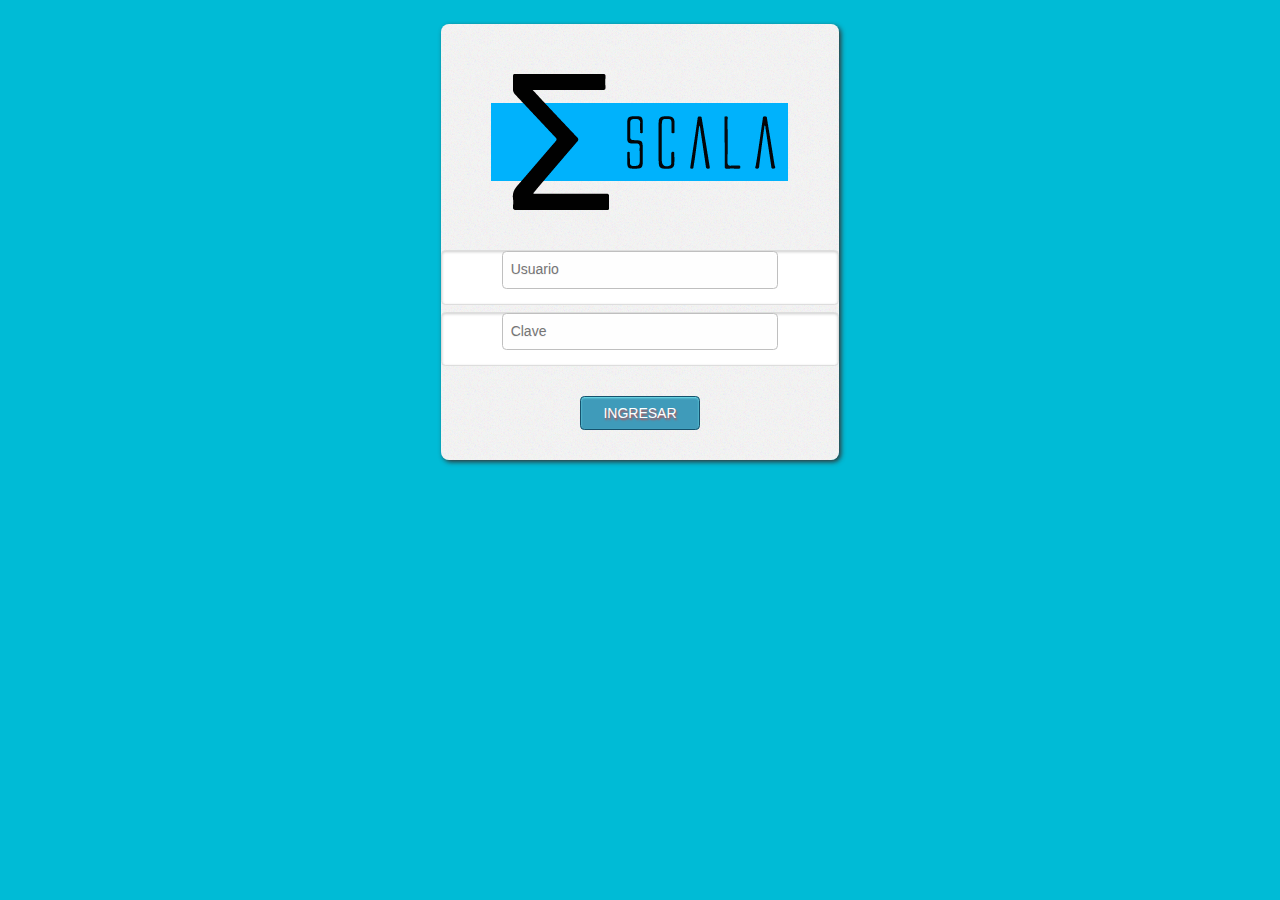
<file: index.html>
<!DOCTYPE html>
<html>
    <head>
        <meta charset="utf-8" />
        <meta name="format-detection" content="telephone=no" />
        <meta name="viewport" content="user-scalable=no, initial-scale=1, maximum-scale=1, minimum-scale=1, width=device-width, height=device-height" />
        <title>APPREDA VOTES LIST</title>
        
        <link href="css/jquery.mobile-1.4.5.min.css" rel="stylesheet" type="text/css"/>
        <link href="css/bootstrap.min.css" rel="stylesheet" type="text/css"/>
        <link href="css/style.css" rel="stylesheet" type="text/css"/>
        
        <script src="js/jquery-2.1.4.min.js" type="text/javascript"></script>
        <script src="js/jquery.mobile-1.4.5.min.js" type="text/javascript"></script>
        <!--script src="js/bootstrap.min.js" type="text/javascript"></script-->

        <script>
            var URL                 = null;
            var METODO              = null;
            var VALOR               = null;
            var LOADER              = null;
            var ERROR               = null;
            var COD_OPERACION       = null;
            var COD_ENTIDAD         = null;
            var COD_MUNICIPIO       = null;
            var COD_SECCION         = null;
            var COD_CASILLA         = null;
            var CONSECUTIVO         = null;
            var DATA                = null;

            function call_Ajax_Jsonp(URL, METODO, VALOR, LOADER, ERROR, FN) 
            {
                $.ajax
                ({
                    type: "GET",
                    url: URL,
                    data:
                    {
                        m: METODO,
                        v: VALOR
                    },
                    dataType: "jsonp",
                    jsonp: "callback",
                    jsonpCallback: "JasonpCallback",
                    async: false,
                    beforeSend: function()
                    {
                        $(LOADER).css("display", "block");
                        $(LOADER).css("padding-bottom", "15px");
                    },
                    complete: function()
                    {
                        $(LOADER).css("display", "none");
                    },
                    success: function(data)
                    {
                        FN(data);
                    },
                    error: function () 
                    {
                        $(ERROR).css("display", "block");
                        $(ERROR).html("<p style='padding:10px; color:red;'>No se pudo conectar, por favor intente nuevamente.</p>");
                    }
                });
            }
            $(document).on("pagebeforeshow", "#index", function()
            {
                localStorage.clear();

                $("#button-inicio-session").click(function(e)
                {
                    USUARIO             = $('#usuario').val();
                    CLAVE               = $('#clave').val();
                    //URL                 = "common/ws.php?format=json";
                    URL                 = "http://escala.org.mx/APPREDA_VOTES_LIST/common/ws.php?format=json";
                    METODO              = "LOGIN_LIST";
                    VALOR               = USUARIO + "|" + CLAVE;
                    LOADER              = "#loader";
                    ERROR               = "#error";

                    $(ERROR).css("display", "none");

                    if($("#usuario").val().length > 0 && $("#clave").val().length > 0)
                    {    
                        call_Ajax_Jsonp(URL, METODO, VALOR, LOADER, ERROR, function(data) 
                        {
                            if(data[0].RESULTADO === "0000")
                            {
                                localStorage.setItem("COD_OPERACION", data[0].COD_OPERACION);
                                localStorage.setItem("COD_ENTIDAD", data[0].COD_ENTIDAD);
                                localStorage.setItem("COD_MUNICIPIO", data[0].COD_MUNICIPIO);
                                localStorage.setItem("COD_SECCION", data[0].COD_SECCION);
                                localStorage.setItem("COD_CASILLA", data[0].COD_CASILLA);

                                $.mobile.pageContainer.pagecontainer
                                (
                                    "change", 
                                    "#main", 
                                    {
                                        showLoadMsg: true,
                                        reload: false,
                                        reverse:false,
                                        transition: "slide",
                                        changeHash: true
                                    }
                                );                    
                            }
                            else
                            {
                                $(ERROR).css("display", "block");
                                $(ERROR).html("<p style='color:red; font-size:14px;'>Usuario no encontrado.</p>");
                                e.preventDefault();
                            }
                        });                         
                    }
                    else 
                    {
                        $(ERROR).css("display", "block");
                        $(ERROR).html("<p style='color:red; font-size:14px;'>Todos los campos son obligatorios.</p>"); 
                        e.preventDefault();
                    }
                });
            });
            
            
            

            $(document).on("pagebeforeshow", "#main", function()
            {   
                COD_OPERACION   = localStorage.getItem('COD_OPERACION');
                COD_ENTIDAD     = localStorage.getItem('COD_ENTIDAD');
                COD_MUNICIPIO   = localStorage.getItem('COD_MUNICIPIO');
                COD_SECCION     = localStorage.getItem('COD_SECCION');
                COD_CASILLA     = localStorage.getItem('COD_CASILLA');
                
                $('#titulo').append("VOTANTES CASILLA: " + COD_CASILLA);
                
                //URL                 = "common/ws.php?format=json";
                URL                 = "http://escala.org.mx/APPREDA_VOTES_LIST/common/ws.php?format=json";
                METODO              = "LEER_VOTANTES_CASILLA";
                VALOR               = COD_OPERACION + "|" + COD_ENTIDAD + "|" + COD_MUNICIPIO + "|" + COD_SECCION + "|" + COD_CASILLA;
                LOADER              = "#loader";
                ERROR               = "#error";
                
                call_Ajax_Jsonp(URL, METODO, VALOR, LOADER, ERROR, function(data) 
                {
                    if(data[0].RESULTADO === "0000")
                    {  
                        
                        $.each(data, function(index)
                        { 
                            if (index !== 0)
                            {
                                CONSECUTIVO = data[index].CONSECUTIVO;
                                VOTANTES =                                          
                                    "<tr>" +
                                        "<td style='text-align:center'>" + CONSECUTIVO + "</td>" +
                                    "</tr>"
                                $('#votantes').append(VOTANTES);
                            }
                        });
                    }
                    else
                    {
                        $(ERROR).css("display", "block");
                        $(ERROR).html("<p style='color:red; font-size:14px;'>"+ data[0].MENSAJE +".</p>");
                        $(LOADER).css("display", "none");
                    }
                }); 
                    
                $("#button-refrescar").click(function(e)
                {
                    location.reload();
                }); 
            });
        </script>
    </head> 
    <body>
        <div id="index" class="ui-page" data-role="page" data-title="APPREDA VOTES LIST">
            <div class="ui-content">
                <div class="row">
                    <div class="col-sm-6 col-md-4 col-sm-offset-3 col-md-offset-4">
                        <div class="login-box clearfix animated flipInY">
                            <div class="login-logo" style="padding: 20px;">
                                <a href="#"><img class="img-responsive" src="img/logo-2.png" alt="" /></a>
                            </div> 
                            <div class="login-form" style="margin-top: 20px;">
                                <input type="text" placeholder="Usuario" name="usuario" id="usuario"/> 
                                <input type="password" placeholder="Clave" name="clave" id="clave"/> 
                                <button type="button" name="button-inicio-session" id="button-inicio-session" class="btn btn-login">INGRESAR</button>   
                                <div class="alert alert-danger" id="error" style="display: none">
                                </div>
                                <div class="alert alert-info" id="loader" style="display: none">
                                    <img src="images/ajax-loader.gif" alt=""/>
                                </div>   		
                            </div> 			        	
                       </div>
                    </div>
                </div>
            </div>
        </div>
        <div id="main" class="ui-page" data-role="page" data-title="APPREDA VOTES LIST">
            <div class="ui-content">
                <div class="row" style="padding-top:20px;">
                    <div class="col-xs-3 pull-right">
                        <button type="button" id="button-refrescar" name="button-refrescar" class="btn btn-default pull-right">REFRESCAR</button>
                    </div>
                </div>
                    <div class="row" style="padding-top:20px;">
                    
                    <div class="col-xs-12">
                        <div class="panel panel-default">    
                            <div class="panel-heading" style="text-align:center;" id="titulo" >

                            </div>
                            <div class="panel-body" style="padding-top:30px;" >
                                <table data-role="table" class="ui-responsive table table-bordered" id="votantes">
                                    <thead>
                                        <tr class="info">
                                            <th style="text-align:center;">CODIGO</th>
                                        </tr>
                                    </thead>
                                    <tbody>
                                    </tbody>
                                </table>
                            </div>
                        </div>
                    </div>
                </div>
            </div>
        </div>
    </body>
</html>
</file>
<file: css/style.css>
/*


@font-face {
    font-family: FrutigerLTStd;
    src: url(fonts/FrutigerLTStd-ExtraBlackCn.otf);
    font-family: sans-serif;
}



html {
    background-color: #ffffff;
    font-family: FrutigerLTStd;
    text-transform: uppercase;

}

body {
    background-color: #ffffff;
    font-size: 14px;
    font-family: FrutigerLTStd;
    text-transform: uppercase;
}

select{
    text-align: left;
}

button{
    background-color: #A4A81B;
}

p{
    font-size: 14px;
}

span{
    font-size: 14px;
    font-weight: bold;
}

form{
    padding: 20px;
}

option{
    font-size: 14px;
    font-weight: bold;
}

.page {
    background-color: #E6E6E6;
}

.ui-page {
    background-color: #E6E6E6;
}



.img-responsive {
    margin: 0 auto;
}

.center-wrapper{
    text-align: center;
}

.center-wrapper * {
    margin:auto;
}

.content{
    background-color: #A4A81B;
    font-size: 14px;
    
}

.header{
    height: 80px;
    vertical-align: middle;
    background-color:#A4A81B;
}
                
.requiere_inicio_session{  
}

h1, h2, h3, h4, h5, h6{
    padding-bottom:15px;
    color: #A4A81B;
    font-family: FrutigerLTStd;
    text-transform: uppercase;
}

h5 {
    margin-bottom: 20px;
    text-align: center;
    text-transform: uppercase;
    font-weight: normal;
    line-height: 23px;
    background: #A4A81B;
    border: #A4A81B;
    padding: 5px 15px;
    color: white;
    border-radius: 0 10px 0 10px;
    box-shadow: inset 0px 0px 5px rgba(66,67,11,1);
}


.ui-popup-container, .ui-popup {
    
}

.title{
    background-color: #A4A81B;
    border-top: 1px solid #737613;
    border-bottom: 5px solid #B6B949;

    -webkit-border-top-left-radius: 5px;
    -webkit-border-top-right-radius: 5px;
    -moz-border-radius-topleft: 5px;
    -moz-border-radius-topright: 5px;
    border-top-left-radius: 5px;
    border-top-right-radius: 5px;

    margin: 0;
    padding-top: 1em;
    padding-bottom: 1em;

    font-family: inherit;
    font-size: 10px;
    color: #ffffff;

    font-size: 1em;
    line-height: 1.231;

    -webkit-box-shadow: 0 1px 5px rgba(0, 0, 0, 0.65);
    -moz-box-shadow: 0 1px 5px rgba(0, 0, 0, 0.65);
    box-shadow: 0 1px 5px rgba(0, 0, 0, 0.65);
}

.ui-field-contain{
    max-width:480px;
    padding:20px;
    background-color:#ffffff; 
    margin-bottom:10px; 
    border:2px solid #A4A81B;
}

.ui-input-text,    
.ui-select
{
    max-width: 100% !important;
    margin-bottom: 0.9em !important; 
}

.error
{
    color: red;
    font-weight: bold;
    margin-top:20px;
}

.ui-bar-e {

}

.footer {

}

#footer{
    height: 35px;
    text-align: center;
}

*/




#list td,
    #list th,
    #list tbody th,
    #list tbody td,
    #list thead td,
    #list thead th {
        display: table-cell;
        margin: 0;
        /*border: 2px solid #A4A81B;*/
        font-size: 10px;
    }
    
    
html{	
	height:100%; 
}




#login-box{	 
	padding-top: 10px;
	padding-bottom: 25px;
}
#login-box h3{
	color: #FFF;
	text-align: center;
	font-size:1.5em;
	opacity: 0.8;
	text-shadow: 2px 2px 2px #000;
	font-weight: normal;
 
}

.login-box{
	position: relative;
	max-width:480px;	
	background: transparent url(../img/login-bg.png) repeat; 
	-webkit-border-radius: 8px;
	-moz-border-radius: 8px;
	border-radius:8px;
	padding-bottom: 20px;
	-webkit-box-shadow: 2px 2px 5px #333;
	-moz-box-shadow: 2px 2px 5px #333;
	box-shadow: 2px 2px 5px #333;
	margin-top: 10px;
}


.main-box{
	position: relative;
	max-width:auto;	
	background: transparent url(../img/login-bg.png) repeat; 
	-webkit-border-radius: 8px;
	-moz-border-radius: 8px;
	border-radius:8px;
	padding-bottom: 20px;
	-webkit-box-shadow: 2px 2px 5px #333;
	-moz-box-shadow: 2px 2px 5px #333;
	box-shadow: 2px 2px 5px #333;
	margin-top: 30px;
}

.alert {
    text-align: center;
    margin: 10px;
}


.form-control[disabled],
.form-control[readonly],
fieldset[disabled] .form-control {
  background-color: #ffffff;
}



.login-logo{
	 text-align: center;
	 padding: 15px 0 10px;
}
.login-logo img{
	border:0;
	display: inline-block;
	padding-top: 30px;
}
.login-form form p{
	width:80%;
	margin: 5px auto 10px;
	text-align: center;
}
.login-box hr{
	margin:10px auto 20px;
	width:70%;
	border-top:1px solid #dddbda;
	border-bottom:1px solid #FFF;
}

/* page icon */
.page-icon{
	width: 125px;
	height: 125px;
	-webkit-border-radius: 125px;
	-moz-border-radius: 125px;
	border-radius: 125px;
	background: transparent url(../img/login-bg.png) repeat; 
	border:8px solid #fff9fa;
	text-align: center;
	-webkit-box-shadow: inset 1px 3px 8px #999;
	-moz-box-shadow: inset 1px 3px 8px #999;
	box-shadow: inset 1px 3px 8px;
	margin: -80px auto 0;
	
}
.page-icon img{
	vertical-align: middle; 
	margin: 6px 0 0 3px;
	-moz-transition: all .5s ease-in-out;
	-webkit-transition: all .5s ease-in-out;
	-o-transition: all .5s ease-in-out;
	-ms-transition: all .5s ease-in-out;
	transition: all .5s ease-in-out;
	-ms-interpolation-mode: bicubic;
}
.rotate-icon{
	 -moz-transform:rotate(45deg);
	-webkit-transform:rotate(45deg);
	-o-transform:rotate(45deg);
	-ms-transform:rotate(45deg);
	transform: rotate(45deg);
}
.login-box .page-icon{
	-webkit-animation-delay: .8s;
	-moz-animation-delay: .8s;
	-o-animation-delay: .8s;
	animation-delay: .8s;
}












/* Login Form */
.login-form input{
	display: block;
	margin:0 auto 15px;
	width:70%;
	background: #fefefe;
	border:1px solid #bfbfbf;
	color:#6c6c6c;
	padding: 8px;
	
}


.login-form textarea{
	display: block;
	margin:0 auto 15px;
	width:70%;
	background: #fefefe;
	border:1px solid #bfbfbf;
	color:#6c6c6c;
	padding: 8px;
	
}

/* Login Button */
.btn.btn-login {
	width: 120px;
	display:block;
	margin: 30px auto 10px;
	color: white;
	text-transform:uppercase ;	
	text-shadow: 1px 2px 2px #c44c4c;
	background: #3F9BBA; 
	border: 1px solid #16526D;
	-webkit-box-shadow: inset 0 1px 2px #73e2ed;
	-moz-box-shadow: inset 0 1px 2px #73e2ed;
	box-shadow: inset 0 1px 2px #73e2ed;
	-webkit-transition: background .5s ease-in-out;
	-moz-transition: background .5s ease-in-out;
	-o-transition: background .5s ease-in-out;
	transition: background .5s ease-in-out;
	
}
.btn.btn-login:hover {	 
	background: #0BB0F9; 
} 
.btn.btn-reset{
	width: 180px;
}
.login-links{
	text-align: center;
}
.login-links a{
	color: #000000; 
	display:inline-block;
	padding:5px;
	 
	-webkit-transition: all .5s ease;
	-moz-transition: all .5s ease;
	-ms-transition: all .5s ease;
	-o-transition: all .5s ease;
	transition: all .5s ease;;
}
.login-links a:hover{
	text-decoration: none;
	color:#e13c3c;
}

label.checkbox {
	width: 70%;
	display: block;
	margin: 0 auto;
}
label.checkbox input{
	width:25px;
	margin: 4px 0 0;
	padding: 0;
	background: none;
	border: 0;
}
#footer-text, #footer-text a{
	font-size:16px;
	font-weight:bolder;
	text-align: center;
	color: #5D5D5D;
	opacity: 1;
	text-shadow: 1px 1px 1px #FFFFFF;
}

/* Social Login */
/*
.social-login{
	margin:10px 0 5px;
}
.social-login .btn{ 
   text-align: center;
    margin: 5px auto;
    color:#FFF;
    text-shadow: 1px 1px 1px #333;
    width:90%
    -webkit-box-shadow:  0px 0px 10px #FFF;
	-moz-box-shadow:  0px 0px 10px #FFF;
	box-shadow: 0px 0px 10px #FFF;
}
 
.btn.btn-facebook {
	border: 1px solid #2D4479;
	-webkit-box-shadow: inset 0 1px 2px #5272BF, 0px 0px 15px #FFF;
	-moz-box-shadow: inset 0 1px 2px #5272bf, 0px 0px 15px #FFF;
	box-shadow: inset 0 1px 2px #5272BF, 0px 0px 15px #FFF;
	background: #385496;
	background-size: 100%;
	background-image: -webkit-gradient(linear,50% 0,50% 100%,color-stop(0%,#4365B4),color-stop(100%,#385496));
	background-image: -webkit-linear-gradient(top,#4365B4,#385496);
	background-image: -moz-linear-gradient(top,#4365B4,#385496);
	background-image: -o-linear-gradient(top,#4365B4,#385496);
	background-image: linear-gradient(top,#4365B4,#385496);
	font-size:12px;
}
.btn.btn-facebook:hover {
	background: #365293;
	background-size: 100%;
	background-image: -webkit-gradient(linear,50% 0,50% 100%,color-stop(0%,#4365B4),color-stop(100%,#365293));
	background-image: -webkit-linear-gradient(top,#4365B4,#365293);
	background-image: -moz-linear-gradient(top,#4365B4,#365293);
	background-image: -o-linear-gradient(top,#4365B4,#365293);
	background-image: linear-gradient(top,#4365B4,#365293);
	-webkit-transition: box-shadow .05s ease-in-out;
	-moz-transition: box-shadow .05s ease-in-out;
	-o-transition: box-shadow .05s ease-in-out;
	transition: box-shadow .05s ease-in-out;
}

.btn.btn-twitter {
	border: 1px solid #2189FF;
	-webkit-box-shadow: inset 0 1px 2px #8DC2FF, 0px 0px 15px #FFF;
	-moz-box-shadow: inset 0 1px 2px #8dc2ff, 0px 0px 15px #FFF;
	box-shadow: inset 0 1px 2px #8DC2FF, 0px 0px 15px #FFF;
	background: #4A9EFF;
	background-size: 100%;
	background-image: -webkit-gradient(linear,50% 0,50% 100%,color-stop(0%,#73B4FF),color-stop(100%,#4A9EFF));
	background-image: -webkit-linear-gradient(top,#73B4FF,#4A9EFF);
	background-image: -moz-linear-gradient(top,#73B4FF,#4A9EFF);
	background-image: -o-linear-gradient(top,#73B4FF,#4A9EFF);
	background-image: linear-gradient(top,#73B4FF,#4A9EFF);
	font-size:12px;
}

.btn.btn-twitter:hover {
	background: #459CFF;
	background-size: 100%;
	background-image: -webkit-gradient(linear,50% 0,50% 100%,color-stop(0%,#73B4FF),color-stop(100%,#459CFF));
	background-image: -webkit-linear-gradient(top,#73B4FF,#459CFF);
	background-image: -moz-linear-gradient(top,#73B4FF,#459CFF);
	background-image: -o-linear-gradient(top,#73B4FF,#459CFF);
	background-image: linear-gradient(top,#73B4FF,#459CFF);
	-webkit-transition: box-shadow .05s ease-in-out;
	-moz-transition: box-shadow .05s ease-in-out;
	-o-transition: box-shadow .05s ease-in-out;
	transition: box-shadow .05s ease-in-out;
}
.fb-login, .twit-login{
	-webkit-animation-delay: .9s;
	-moz-animation-delay: .9s;
	-o-animation-delay: .9s;
	animation-delay: .9s;
}
*/
 
/* Mobile Portrait Size to Mobile Landscape Size (devices and browsers)
=================================================================== */
@media only screen and (max-width: 479px) {
	#login-box{	 
		padding-top: 10px;
		padding-bottom: 25px;
	}
	
}

/* Tablet Portrait Size to Tablet Landscape Size (devices and browsers)
=================================================================== */
@media only screen and (min-width: 480px) and (max-width: 767px){
	#login-box {	 
		margin: 0 auto;
		width: 420px;
	}
	
}








/*new*/


body {
    background: url(../img/10.jpg)no-repeat center center fixed;
    background-repeat:no-repeat;
    background-position:center center;
    background-attachment:scroll;
    background-size:cover;
    -webkit-background-size: cover;
    -moz-background-size: cover;
    -o-background-size: cover;
    background-size: cover;
}
.ui-page {
    background: transparent;
}
.ui-content{
    background: transparent;
}

.header{
    background: transparent;
}

.splash
{
    background-image: url(../img/background.gif);
    background-attachment: fixed; 
    background-repeat: no-repeat; 
    background-position: center center; 
    background-color:#0088B9;
}


.dataTables_length label, .dataTables_filter label, .dataTables_info, .previous, .next, .paginate_button 
{
  font-size: 10px;
  font-weight: bold;
}

@media all and ( min-width: 30em ) {

    /* Show the table header rows and set all cells to display: table-cell */
    #list td,
    #list th,
    #list tbody th,
    #list tbody td,
    #list thead td,
    #list thead th {
        display: table-cell;
        margin: 0;
        /*border: 2px solid #A4A81B;*/
        font-size: 10px;
    }

    /* Hide the labels in each cell */
    #list td .ui-table-cell-label,
    #list th .ui-table-cell-label {
        display: none;
        font-size: 10px;
        /*border: 2px solid #A4A81B;*/
    }
}

@media all and (min-width:  30em) {

    #grid {
        width: 100%;
        float: left;
    }
}

@media all and (max-width: 799px) {
    #grid {
        width: 100%;
    }
}

/* Smartphones (portrait and landscape) ----------- */
@media only screen
and (min-device-width : 320px)
and (max-device-width : 480px) {
/* STYLES GO HERE */
}
 
/* Smartphones (landscape) ----------- */
@media only screen
and (min-width : 321px) {
/* STYLES GO HERE */
}
 
/* Smartphones (portrait) ----------- */
@media only screen
and (max-width : 320px) {
/* STYLES GO HERE */
}
 
/* iPads (portrait and landscape) ----------- */
@media only screen
and (min-device-width : 768px)
and (max-device-width : 1024px) {
/* STYLES GO HERE */
}
 
/* iPads (landscape) ----------- */
@media only screen
and (min-device-width : 768px)
and (max-device-width : 1024px)
and (orientation : landscape) {
/* STYLES GO HERE */
}
 
/* iPads (portrait) ----------- */
@media only screen
and (min-device-width : 768px)
and (max-device-width : 1024px)
and (orientation : portrait) {
/* STYLES GO HERE */
}
 
/* Desktops and laptops ----------- */
@media only screen
and (min-width : 1224px) {
/* STYLES GO HERE */
}
 
/* Large screens ----------- */
@media only screen
and (min-width : 1824px) {
/* STYLES GO HERE */
}
 
/* iPhone 5 (portrait &amp; landscape)----------- */
@media only screen
and (min-device-width : 320px)
and (max-device-width : 568px) {
/* STYLES GO HERE */
}
 
/* iPhone 5 (landscape)----------- */
@media only screen
and (min-device-width : 320px)
and (max-device-width : 568px)
and (orientation : landscape) {
/* STYLES GO HERE */
}
 
/* iPhone 5 (portrait)----------- */
@media only screen
and (min-device-width : 320px)
and (max-device-width : 568px)
and (orientation : portrait) {
/* STYLES GO HERE */
}
</file>
